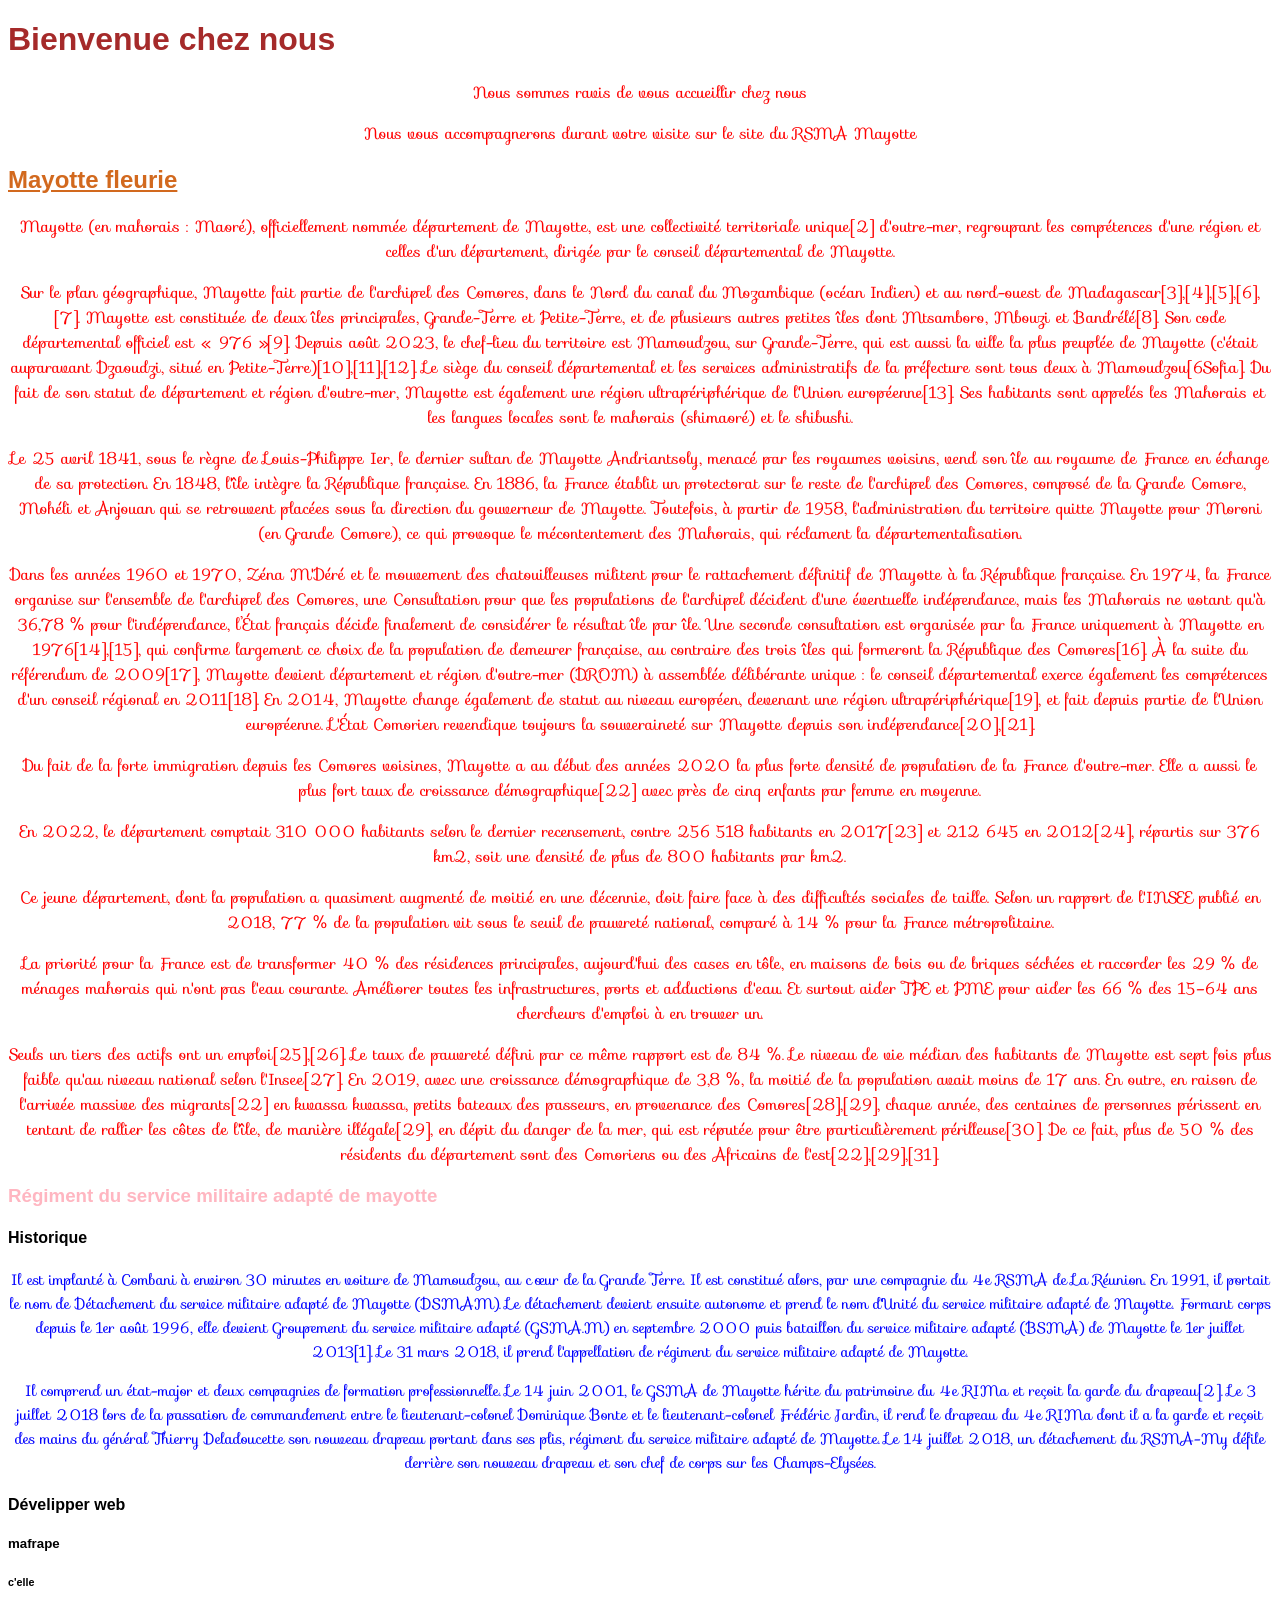
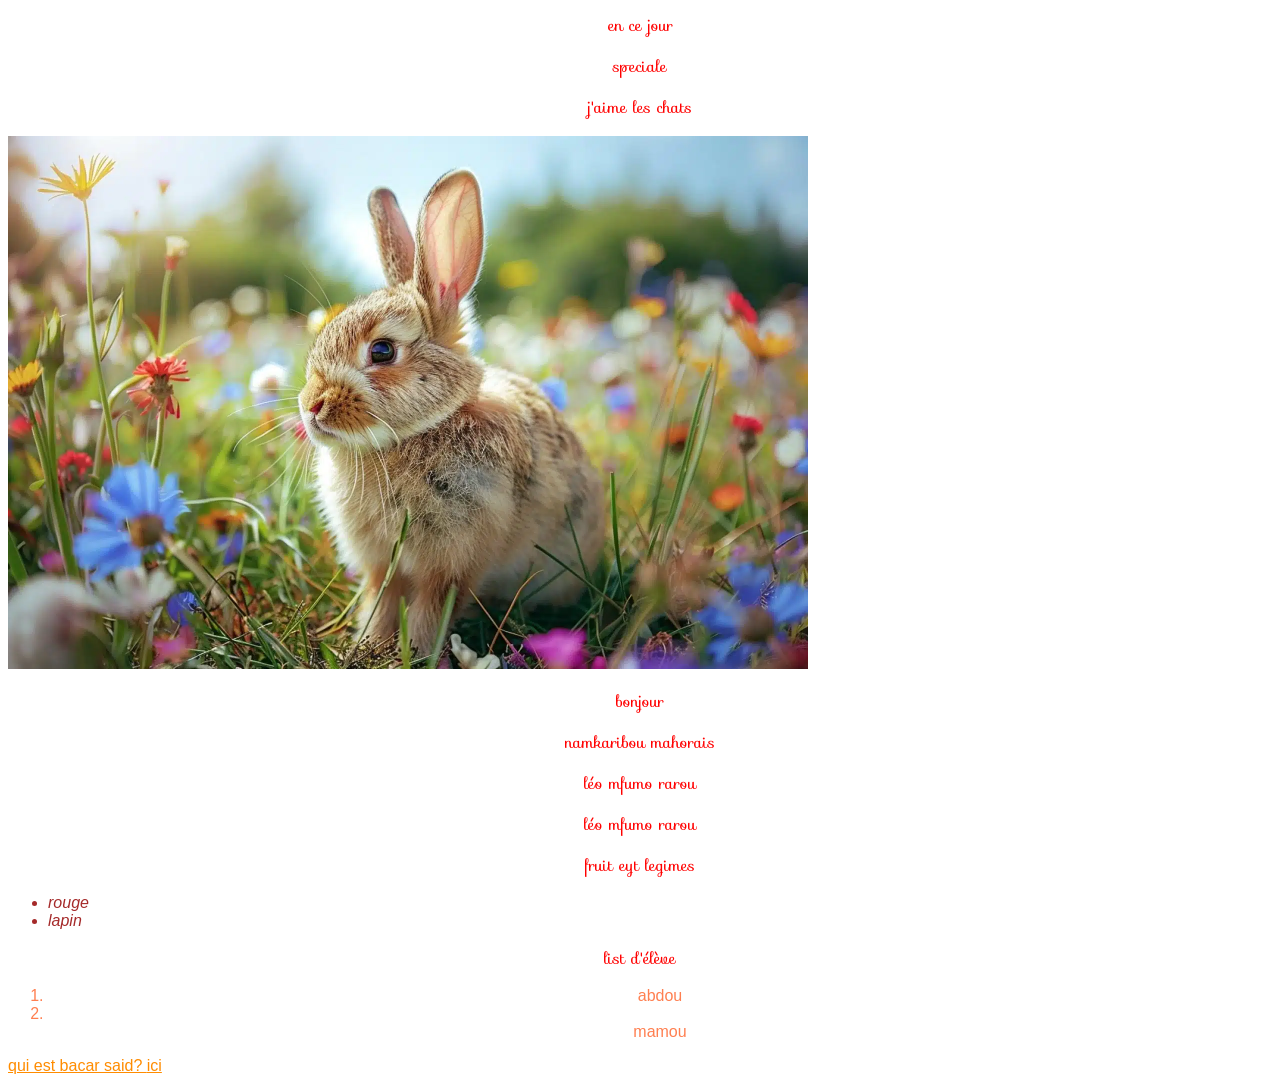
<file: index.html>
<!DOCTYPE html>
<html lang="en">
     <head>
        <meta charset="utf-8">
        <title>mafrapé</title>
        <link rel="stylesheet"href="style.css">
        <link rel="preconnect" href="https://fonts.googleapis.com">

        <link rel="preconnect" href="https://fonts.gstatic.com" crossorigin>
        <link href="https://fonts.googleapis.com/css2?family=Roboto|Sofia|Trirong&display=swap"rel="stylesheet">

    </head>
    <body>
        <!--Mon titre de section de niveau  1-->
        <h1>Bienvenue chez nous</h1>
        <p>Nous sommes ravis de vous accueillir chez nous</p>
        <p>Nous vous accompagnerons durant votre visite sur le site du RSMA Mayotte</p>
        
        <!--mon titre de niveau 2-->
        <h2 id="123">Mayotte fleurie</h2>
<p>Mayotte (en mahorais : Maoré), officiellement nommée département de Mayotte, est une collectivité territoriale unique[2] d'outre-mer, regroupant les compétences d'une région et celles d'un département, dirigée par le conseil départemental de Mayotte.</p>

<p>Sur le plan géographique, Mayotte fait partie de l'archipel des Comores, dans le Nord du canal du Mozambique (océan Indien) et au nord-ouest de Madagascar[3],[4],[5],[6],[7]. Mayotte est constituée de deux îles principales, Grande-Terre et Petite-Terre, et de plusieurs autres petites îles dont Mtsamboro, Mbouzi et Bandrélé[8]. Son code départemental officiel est « 976 »[9]. Depuis août 2023, le chef-lieu du territoire est Mamoudzou, sur Grande-Terre, qui est aussi la ville la plus peuplée de Mayotte (c'était auparavant Dzaoudzi, situé en Petite-Terre)[10],[11],[12]. Le siège du conseil départemental et les services administratifs de la préfecture sont tous deux à Mamoudzou[6Sofia]. Du fait de son statut de département et région d'outre-mer, Mayotte est également une région ultrapériphérique de l'Union européenne[13]. Ses habitants sont appelés les Mahorais et les langues locales sont le mahorais (shimaoré) et le shibushi.</p>

<p>Le 25 avril 1841, sous le règne de Louis-Philippe Ier, le dernier sultan de Mayotte Andriantsoly, menacé par les royaumes voisins, vend son île au royaume de France en échange de sa protection. En 1848, l'île intègre la République française. En 1886, la France établit un protectorat sur le reste de l'archipel des Comores, composé de la Grande Comore, Mohéli et Anjouan qui se retrouvent placées sous la direction du gouverneur de Mayotte. Toutefois, à partir de 1958, l'administration du territoire quitte Mayotte pour Moroni (en Grande Comore), ce qui provoque le mécontentement des Mahorais, qui réclament la départementalisation.</p>

<p>Dans les années 1960 et 1970, Zéna M'Déré et le mouvement des chatouilleuses militent pour le rattachement définitif de Mayotte à la République française. En 1974, la France organise sur l'ensemble de l'archipel des Comores, une Consultation pour que les populations de l'archipel décident d'une éventuelle indépendance, mais les Mahorais ne votant qu'à 36,78 % pour l'indépendance, l’État français décide finalement de considérer le résultat île par île. Une seconde consultation est organisée par la France uniquement à Mayotte en 1976[14],[15], qui confirme largement ce choix de la population de demeurer française, au contraire des trois îles qui formeront la République des Comores[16]. À la suite du référendum de 2009[17], Mayotte devient département et région d'outre-mer (DROM) à assemblée délibérante unique : le conseil départemental exerce également les compétences d'un conseil régional en 2011[18]. En 2014, Mayotte change également de statut au niveau européen, devenant une région ultrapériphérique[19], et fait depuis partie de l'Union européenne. L'État Comorien revendique toujours la souveraineté sur Mayotte depuis son indépendance[20],[21].</p>

<p>
    Du fait de la forte immigration depuis les Comores voisines, Mayotte a au début des années 2020 la plus forte densité de population de la France d'outre-mer. Elle a aussi le plus fort taux de croissance démographique[22] avec près de cinq enfants par femme en moyenne.
</p>

<p>
    En 2022, le département comptait 310 000 habitants selon le dernier recensement, contre 256 518 habitants en 2017[23] et 212 645 en 2012[24], répartis sur 376 km2, soit une densité de plus de 800 habitants par km2.
</p>


<p>
    Ce jeune département, dont la population a quasiment augmenté de moitié en une décennie, doit faire face à des difficultés sociales de taille. Selon un rapport de l'INSEE publié en 2018, 77 % de la population vit sous le seuil de pauvreté national, comparé à 14 % pour la France métropolitaine.
</p>


<p>
    La priorité pour la France est de transformer 40 % des résidences principales, aujourd'hui des cases en tôle, en maisons de bois ou de briques séchées et raccorder les 29 % de ménages mahorais qui n'ont pas l'eau courante. Améliorer toutes les infrastructures, ports et adductions d'eau. Et surtout aider TPE et PME pour aider les 66 % des 15–64 ans chercheurs d'emploi à en trouver un.
</p>


<p>
    Seuls un tiers des actifs ont un emploi[25],[26]. Le taux de pauvreté défini par ce même rapport est de 84 %. Le niveau de vie médian des habitants de Mayotte est sept fois plus faible qu'au niveau national selon l'Insee[27]. En 2019, avec une croissance démographique de 3,8 %, la moitié de la population avait moins de 17 ans. En outre, en raison de l'arrivée massive des migrants[22] en kwassa kwassa, petits bateaux des passeurs, en provenance des Comores[28],[29], chaque année, des centaines de personnes périssent en tentant de rallier les côtes de l'île, de manière illégale[29], en dépit du danger de la mer, qui est réputée pour être particulièrement périlleuse[30]. De ce fait, plus de 50 % des résidents du département sont des Comoriens ou des Africains de l'est[22],[29],[31].
</p>

<h3>Régiment du service militaire adapté de mayotte</h3>
<h4>Historique</h4>


<!--on a modifier-->
<p class="rsma">
     Il est implanté à Combani à environ 30 minutes en voiture de Mamoudzou, au cœur de la Grande Terre. Il est constitué alors, par une compagnie du 4e RSMA de La Réunion. En 1991, il portait le nom de Détachement du service militaire adapté de Mayotte (DSMAM). Le détachement devient ensuite autonome et prend le nom d'Unité du service militaire adapté de Mayotte. Formant corps depuis le 1er août 1996, elle devient Groupement du service militaire adapté (GSMA.M) en septembre 2000 puis bataillon du service militaire adapté (BSMA) de Mayotte le 1er juillet 2013[1]. Le 31 mars 2018, il prend l'appellation de régiment du service militaire adapté de Mayotte.
</p>

<!--ici nous avons modifier -->
<p class="rsma">

    Il comprend un état-major et deux compagnies de formation professionnelle. Le 14 juin 2001, le GSMA de Mayotte hérite du patrimoine du 4e RIMa et reçoit la garde du drapeau[2]. Le 3 juillet 2018 lors de la passation de commandement entre le lieutenant-colonel Dominique Bonte et le lieutenant-colonel Frédéric Jardin, il rend le drapeau du 4e RIMa dont il a la garde et reçoit des mains du général Thierry Deladoucette son nouveau drapeau portant dans ses plis, régiment du service militaire adapté de Mayotte. Le 14 juillet 2018, un détachement du RSMA-My défile derrière son nouveau drapeau et son chef de corps sur les Champs-Elysées.

</p>


        <!--Mon titre niveau 4-->
        <h4>Dévelipper web </h4>
        <!--Mon titre niveau 5-->
        <h5>mafrape</h5>
        <!--Mon titre niveau 6-->
        <h6>c'elle</h6>

     <p>en ce jour</p>
     <p>speciale</p>
     <p>j'aime les chats</p><p></p>
    <img src="lapin.webp" width="800">
   
    </body>
   <p>bonjour</p>
   <p>namkaribou mahorais</p><p>léo mfumo rarou</p>
   <p>léo mfumo rarou</p>



<p>fruit eyt legimes</p>
<!--je crée ici ue liste à puces-->
<ul>
    <li>rouge</li>
    <li>lapin</li>
</ul>

<p>list d'élève</p>
<!--je crée une liste ordonnée(numérotée)-->
<ol>

    <li>abdou</li>
    <li></li>mamou
</ol>
<a href="#123"> qui est bacar said? </a>

<a href="a-propos.html">ici</a>
   </html>
</file>
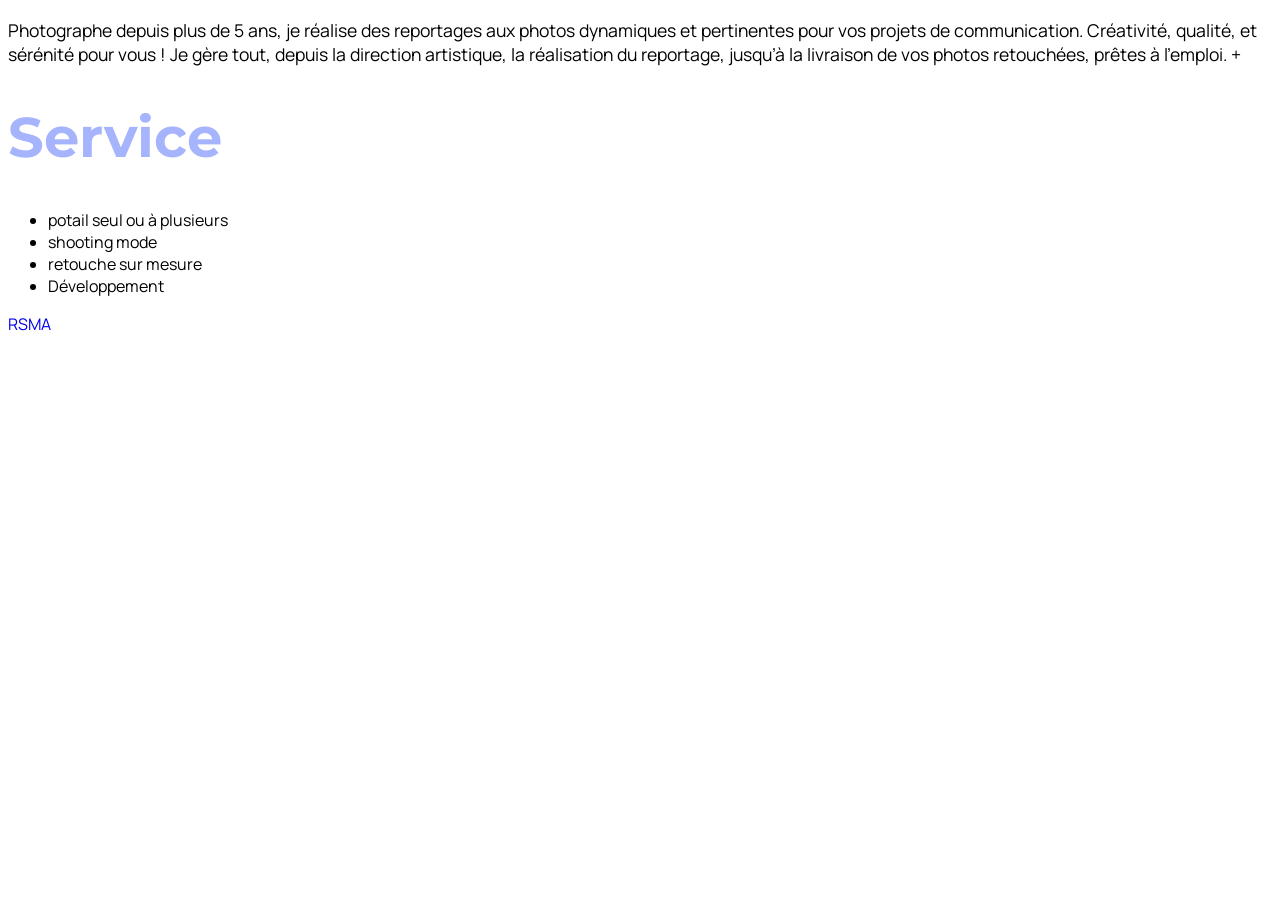
<file: a-propos.html>
<!DOCTYPE html>


<head>
    <title>a propos de bacar said</title>
    <link rel="stylesheet" href="apropos.Css">
    <link rel="preconnect" href="https://fonts.googleapis.com">

    <link rel="preconnect" href="https://fonts.gstatic.com" crossorigin>
     <link href="https://fonts.googleapis.com/css2?family=Montserrat|Manrope&display=swap"rel="stylesheet">



</head>
<body>

    <p>Photographe depuis plus de 5 ans, je réalise des
        reportages aux photos dynamiques et pertinentes pour vos projets de communication.
        Créativité, qualité, et sérénité pour vous ! Je gère tout, depuis la direction artistique, la

        réalisation du reportage, jusqu’à la livraison de vos photos retouchées, prêtes à
        l’emploi.
      +</p>
<h1>Service</h1>

<ul>
    <li>potail seul ou à plusieurs</li>
    <li>shooting mode</li>
    <li>retouche sur mesure</li>
    <li>Développement</li>


</ul>
<a href="https://www.europe-en-france.gouv.fr/fr/projets/rsma-forme-insere-jeunesse-mahoraise-monde-travail"target="_blank">RSMA</a>


</body>
</file>
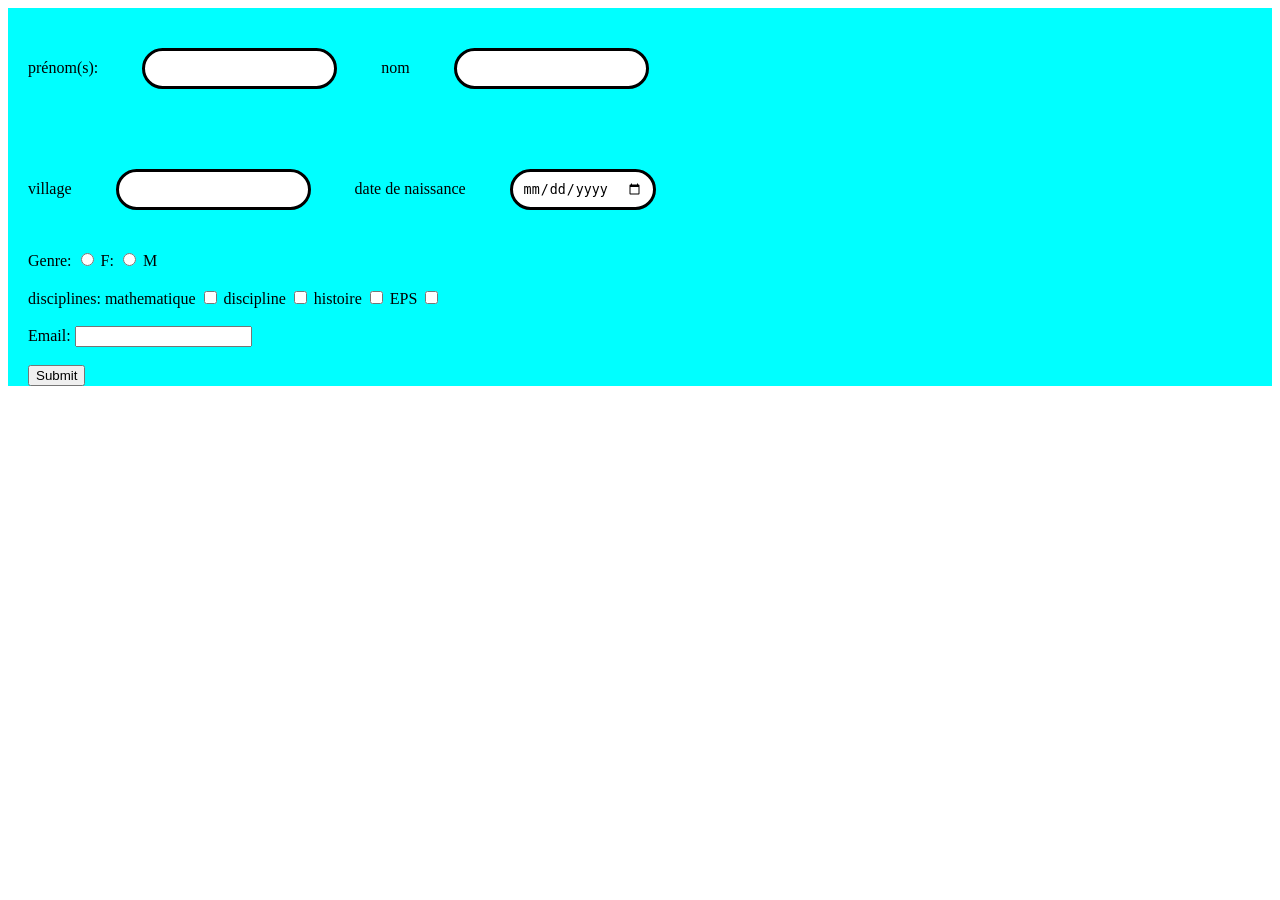
<file: formulaire.html>
<!-- je créé un formulaire d'inscription-->
<!DOCTYPE html>


<html>
    <head>
        <meta charset="utf-8">
        <title>Formulaire d'inscription</title>
        <!--ce code permetd'ajouter un fichier css-->
        <link rel="stylesheet" href="formulaire.css"> 


   </head>

   <body>
        <!--je rédige la structure du formulaire d'inscription-->
        <form> <!--début du formulaire-->
            <div>
               <label for="prenom">prénom(s):</label>
               <input type="text" name="prenom">
        
                <label for="nom">nom</label>
                <input type="text" name="nom">
            </div>
            <br>
            <div>
                <label for="village">village</label>
                <input type="text" name="village">
                

                <label for="date de naissance">date de naissance</label>
                <input type="date" name="date de naissance">
            </div>
            <br>
            <div>
                <label>Genre:</label>
                <input type="radio" name="femme" id="femme">
                <label for="femme">F:</label>
                
                <input type="radio" name="homme" id="homme">
                <label for="homme">M</label>
                
            </div> 
            <br><br>

            <div> 
                <label>disciplines:</label>
                
                <label for="mathematique">mathematique</label>
                <input type="checkbox" name="mathematique" id="mathematique">
                
            

                <label for="discipline">discipline</label>
                <input type="checkbox" name="discipline" id="discipline">
                


            <label for="histoire geographique">histoire</label> 
            <input type="checkbox" name="histoiregéographique" id="histoire">
            

            <label for="eps">EPS</label>
            <input type="checkbox"name="eps" id="eps">

            

            

            
             




            </div>
            
            <br><br>

            <div>
                <label for="email">Email:</label>
            <input type="email"name="email">
            

            </div>
            <br><br>
            
            <div>
                <input type="submit">

            </div>
            
             
             

         </form><!--Fin du formulaire-->

   </body>

</html>
</file>
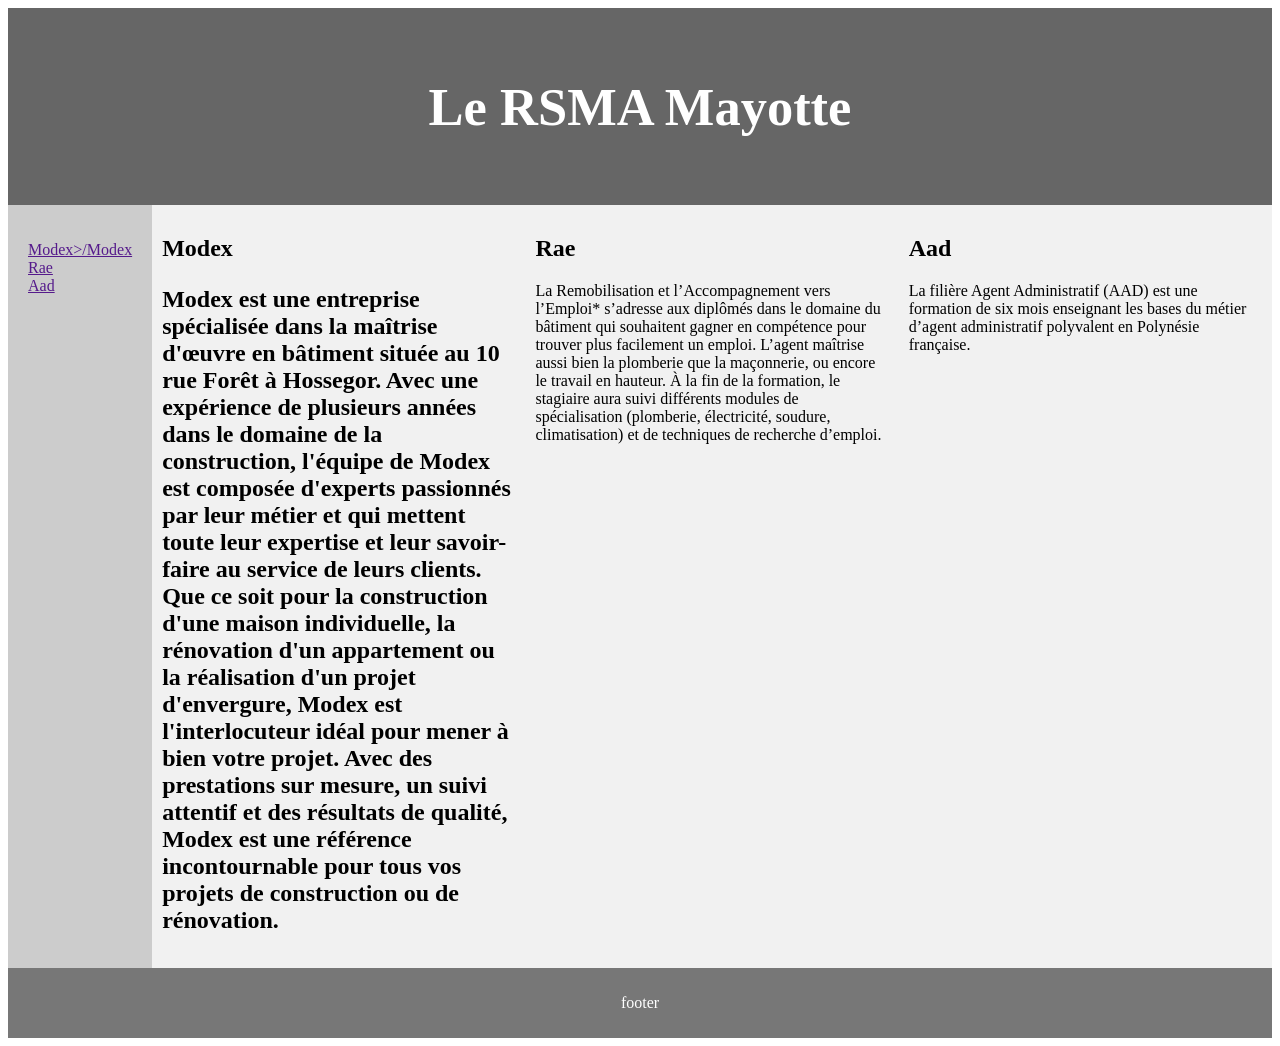
<file: layout.html>
<!DOCTYPE html>
<html lang="fr">
<head>
    <meta charset="utf-8">
    <!--responsive=capable de s'adapter a la taille à la largeur de l'écran (smarphone,tablette et grand écran TU,PC)-->

    <meta name="viewport" content="width=device-width,initial-scane=1.0">

    <title>layout</title>

    <!--inserez un lien-->
    <link rel="stylesheet"href="layout.css">
</head>

<body>

    <!--je suis a-->
    <header>
        <h2> Le RSMA Mayotte</h2>
    </header>

    <!--Ma section-->
    <section>

        <!--barre navigation-->
        <nav>
            <ul>
                <li><a href="">Modex>/Modex</a></li>
                <li> <a href="">Rae</a></li>
                <li><a href="">Aad</a></li>
            </ul>
        </nav>
        <!--je presente l'article-->

        <article>
            <h2>Modex<h2>

                <p>
                    <!--texte décrivant l'entreprise-->
                    
                    Modex est une entreprise spécialisée dans la maîtrise d'œuvre en bâtiment située au 10 rue Forêt à Hossegor. Avec une expérience de plusieurs années dans le domaine de la construction, l'équipe de Modex est composée d'experts passionnés par leur métier et qui mettent toute leur expertise et leur savoir-faire au service de leurs clients. Que ce soit pour la construction d'une maison individuelle, la rénovation d'un appartement ou la réalisation d'un projet d'envergure, Modex est l'interlocuteur idéal pour mener à bien votre projet. Avec des prestations sur mesure, un suivi attentif et des résultats de qualité, Modex est une référence incontournable pour tous vos projets de construction ou de rénovation.


                </p>
            </article>


            <article>
                <h2>Rae</h2>
                <p>
                    <!--présentation de la formation RAE-->
                    La Remobilisation et l’Accompagnement vers l’Emploi* s’adresse aux diplômés dans le domaine du bâtiment qui souhaitent gagner en compétence pour trouver plus facilement un emploi. L’agent maîtrise aussi bien la plomberie que la maçonnerie, ou encore le travail en hauteur. À la fin de la formation, le stagiaire aura suivi différents modules de spécialisation (plomberie, électricité, soudure, climatisation) et de techniques de recherche d’emploi.


                </p>
            </article>

            
            <article>
                <h2>Aad</h2>
                <p>
                    <!--titre de la formation-->
                    La filière Agent Administratif (AAD) est une formation de six mois enseignant les bases du métier d’agent administratif polyvalent en Polynésie française.
                </p>
            </article>

    </section>
    <!--pied de page-->

    <footer>
        <p>footer</p>

    </footer>
</body>

</html>
</file>
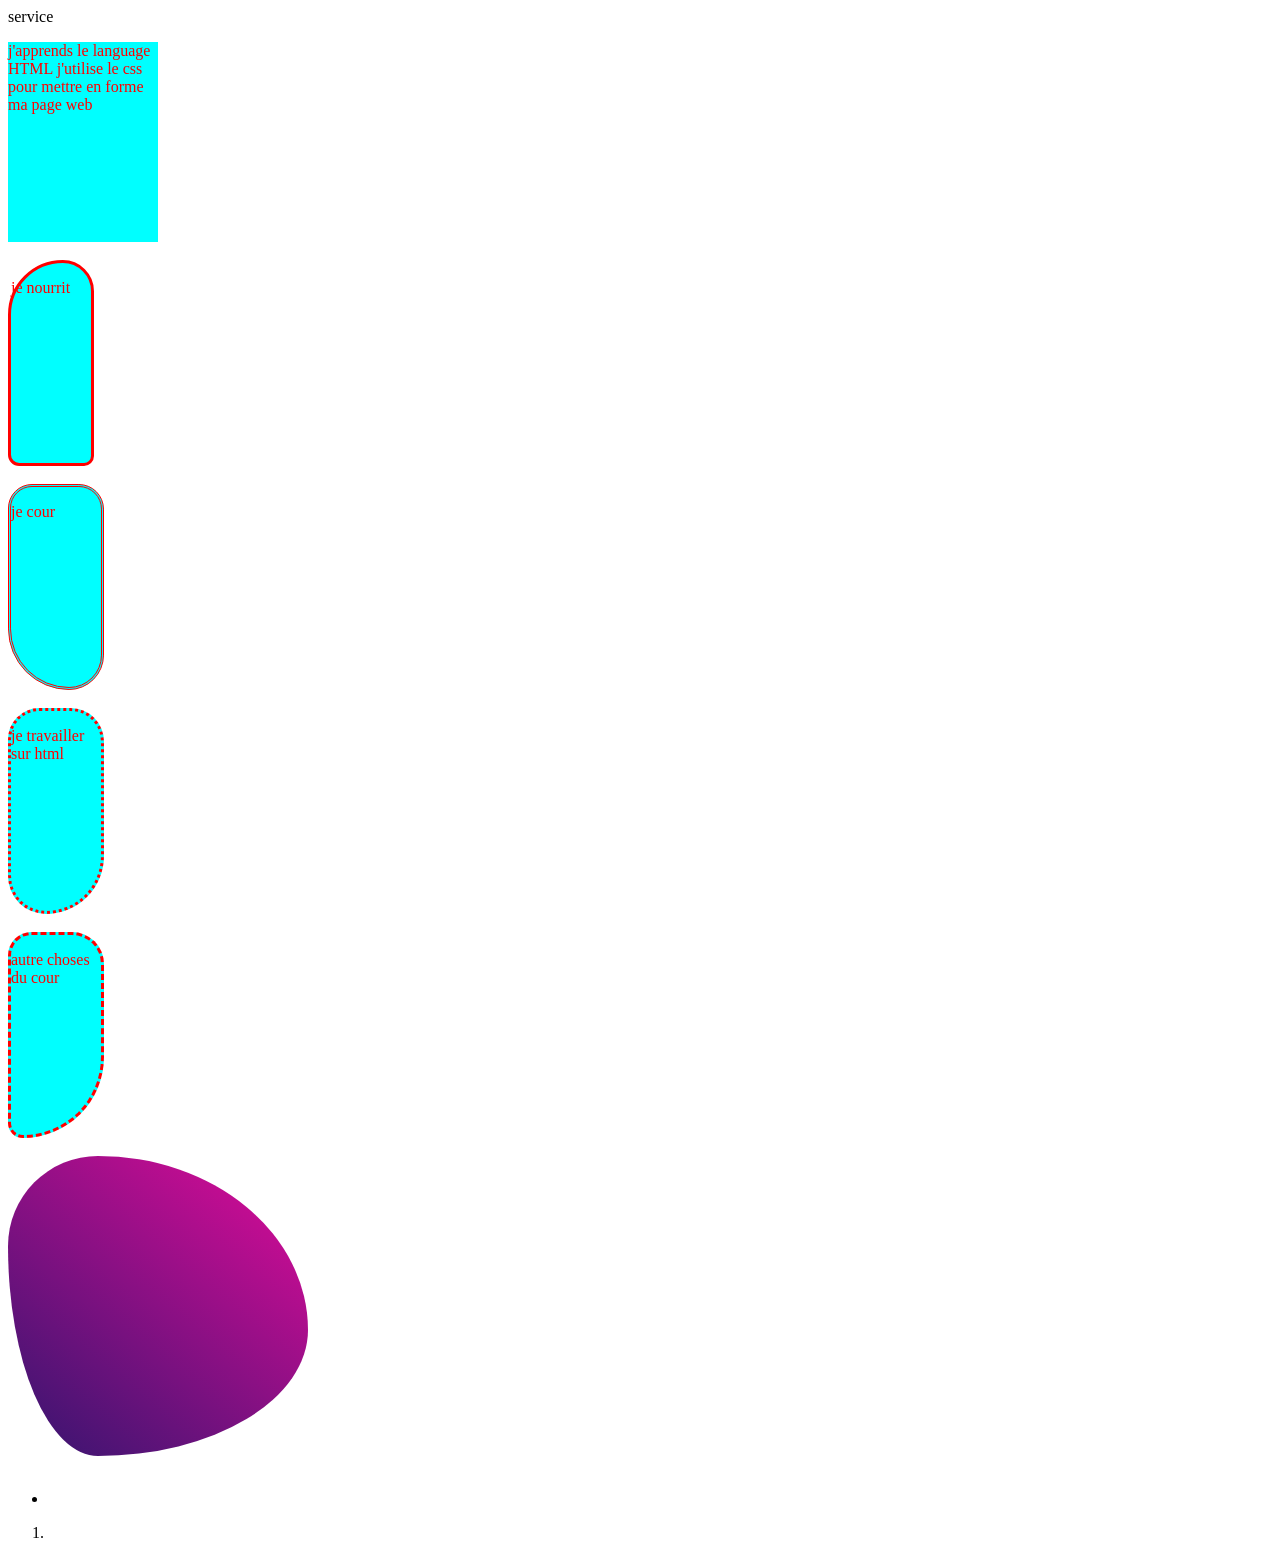
<file: service.html>
<!DOCTYPE html>
<!--j'initialise mon code html -->

<!--lang ces un attribut-->

<html lang="fr">

<!--head en tete-->
   <head>
    <titre>service</titre>

    <!--configuration de paramétre-->
    <meta charset="utf-8">
    <!--insére un lien-->


    <link rel ="stylesheet"href="service.css">

    
   </head>


<!--body ces un corps-->
   <body>
    <div>
        <p>

             j'apprends le language HTML
            j'utilise le css pour mettre en forme ma page web
        </p>

    </div>
    <br>
    
    <div id="divsolid">
        <p>
            je nourrit
        </p>
        
    </div>
    <br>


    <div id="divdouble">
        <p>
            je cour

        </p>


    </div>
    <br>
        
    <div id="divdotted">
        <p>
            je travailler  sur html
            
        </p>

    </div>
    <br>

    <div id="divdashed">
        <p>
         autre choses du cour
        </p>

    </div>
    <br>
    <div id="div">

    </div>
    <br>


    
</body>

    <!--j'ai écrit un paragraphe avec la balise p-->
       <p></p>

       <ul>

        <li></li>

        </ul>

        <ol>
            
            <li></li>

            </ol>
   </body>
</file>
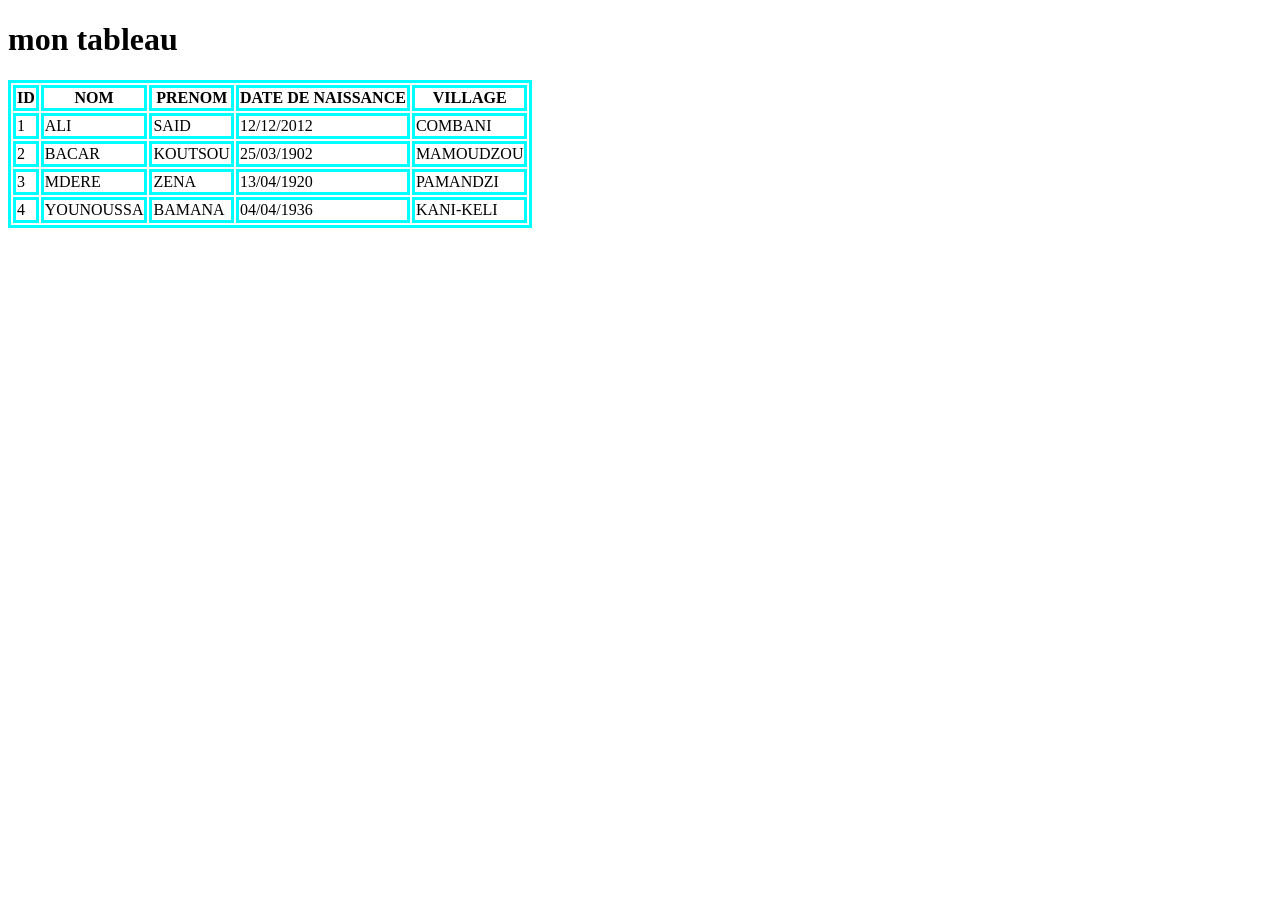
<file: tableau.html>
<!DOCTYPE html>
<html>
    <head>
        <meta charset="utf-8" />
       
        <title>mon tableau HTML</title>
        <link rel="stylesheet"href="tableau.css">

    </head>
    <body>
        <h1>mon tableau</h1>
        <table>
            <tr> 
                <!--ligne des titres(en-tete du tableau)-->
                <th>ID</th>
                <th>NOM</th>
                <th>PRENOM</th>
                <th>DATE DE NAISSANCE</th>
                <th>VILLAGE</th>
            </tr>

            <tr>
                <!--PREMIER PERSONNE-->
                <td>1</td>
                <td>ALI</td>
                <td>SAID</td>
                <td>12/12/2012</td>
                <td>COMBANI</td>

            </tr>
            <tr>
                <!--DEUXIEME PERSONNE-->
                <td>2</td>
                <td>BACAR</td>
                <td>KOUTSOU</td>
                <td>25/03/1902</td>
                <td>MAMOUDZOU</td>
            </tr>
            <tr>
                <!--TROISIEME PERSONNE-->
                <td>3</td>
                <td>MDERE</td>
                <td>ZENA</td>
                <td>13/04/1920</td>
                <td>PAMANDZI</td>
            </tr>
            <tr>
                <!--QUATRIEME PERSONNE-->
                <td>4</td>
                <td>YOUNOUSSA</td>
                <td>BAMANA</td>
                <td>04/04/1936</td>
                <td>KANI-KELI</td>
            </tr>
        </table>





        
    </body>

</html>
</file>
<file: style.css>
/* j'ai mis tout mes paragraphe en couleur rouge */
p {
    color: red;
    text-align: center;
    font-family: sofia;
}

/*JE METTRE TOUT MES TITRE DE NIVEAU 1 EN COULEUR*/
h1{
    color: brown;
    font-weight:bold;
}

/*je mais dans ma liste de couleur marron chocolat*/
h2 {
  color:chocolate;
  text-decoration:underline;
}

/*j'ai mis ma liste non ordonnée en couleur marron*/
ul{
    color:brown;
    font-style:italic;
}

/*j'ai mis liste ordonnée en couleur orange*/
ol{
    color:coral;
    text-align:center;
}

/*j'ai mis mon lien hypertexte en couleur orange*/
a{
    color:darkorange;
    text-align:right;
}


/*j'ai mis mon titre de niveau 3 en couleur rose*/
h3{
    color:lightpink;

}
/*j'ai mis le titre de mon onglet en couleur bleu*/
title{
    color:blue;
}

.rsma { 

    font-size: 15px;
    
    color:blue
}
   
body{
   font-family: 'Dancing Script',sans-serif;

}
</file>
<file: apropos.Css>
h1{
    font-size: 3.5em;
    color: #A5B4FC;
    font-family: 'Montserrat',sans-serif;
}

p{
    font-size:  1.1em;
    font-family:  'Manrope',sans-serif;

}
ul {
    font-size:  1em;
    font-family:  'Manrope',sans-serif;
}

a{
    text-decoration: none;
    font-size: 1em;
    font-family: 'Manrope',sans-serif;
}
</file>
<file: formulaire.css>
form{
     background-color:aqua;
     

}
div{
    /*l'élément sur la meme ligne et s'adapte au contenu*/
    display: inline;
    margin-left:20px ;
}

input[type=text], input[type=date], input[type=mail]{

    /*la balis input a l'interieur*/
    padding: 10px;
    /*espace extérieur de 30px autour de l'élément*/
    margin: 40px;
    height: 15px;
    border-color:black;
    border-radius: 30px;
    border: solid;

}
</file>
<file: layout.css>
*{
  box-sizing: border-box;

}
/*mise en forme pour l'en-tete*/
header{
    background-color:#666 ;
    /*l'arrière plan est colorié en gris*/
    padding:25px;
    /*ajoute une marque interieur de 25px*/
    text-align: center;
    /*centre le texte a l'interieure de l'element*/
    color:white;
    /*mettre le texte en couleur blanc */
    font-size: 35px;/*agrandir la taille du texte*/

}

/*mise en forme de la section. en utilisant la notion de */
section{
    /*optimise l'affichage sur differentes tailles d'écran*/
    display: -webkit-flex;
    display: flex;
}

/*mis en forme de la bare*/
nav{
   -webkit-box-flex: 1;
   -ms-flex: 1;
   background:#ccc ;
   padding: 20px;
}
/*mis en forme de la liste ul de la balise <nav>*/
nav ul {
    /*je retire le puce de la liste*/
      list-style-type: none;
      padding: 0;
}

/*mis en forme de la vue article <article> */
article {
     -webkit-flex: 3;
     -ms-flex: 3;
     flex: 3;
     background-color: #f1f1f1;
     padding: 10px;
    
}
/*mis en forme de */
footer{
    text-align: center;
    background-color: #777;
    color:white;
    padding: 10px;
}
</file>
<file: service.css>
/*ici,je rédige la feuille de style pour mettre en forme le fichier service.html*/
div{
    color:red;
    /* le code l'arrière-plan de la plage*/
    background-color:aqua;
    der-style:solidbor;
    

}
div{
   width: 150px;
   height: 200px;
   
}


/*Bordure simple(solide)*/
#divsolid{
    border-radius: 220px 125px 40px 45px;
    border:solid;
    width: 80px;
 
}

#divdouble{
    border-radius: 110px 115px 160px 280px;
    border:double;
    width: 90px;

}

#divdotted{
    border-radius: 140px 150px 260px 170px;
    border:dotted;
    width: 90px;
}

#divdashed{
    border-radius: 110px 150px 380px 70px;
    border:dashed;
    width: 90px;
}
#div{
    background: linear-gradient(40deg,#32156e, #e10b99);
    height: 300px;
    width: 300px;
    border-radius: 30% 70% 70% 30%/30% 58% 42% 70%;
    
}
</file>
<file: tableau.css>
table,td,th{
    
    
    border-color:aqua;
    border-style: solid;
}
</file>
